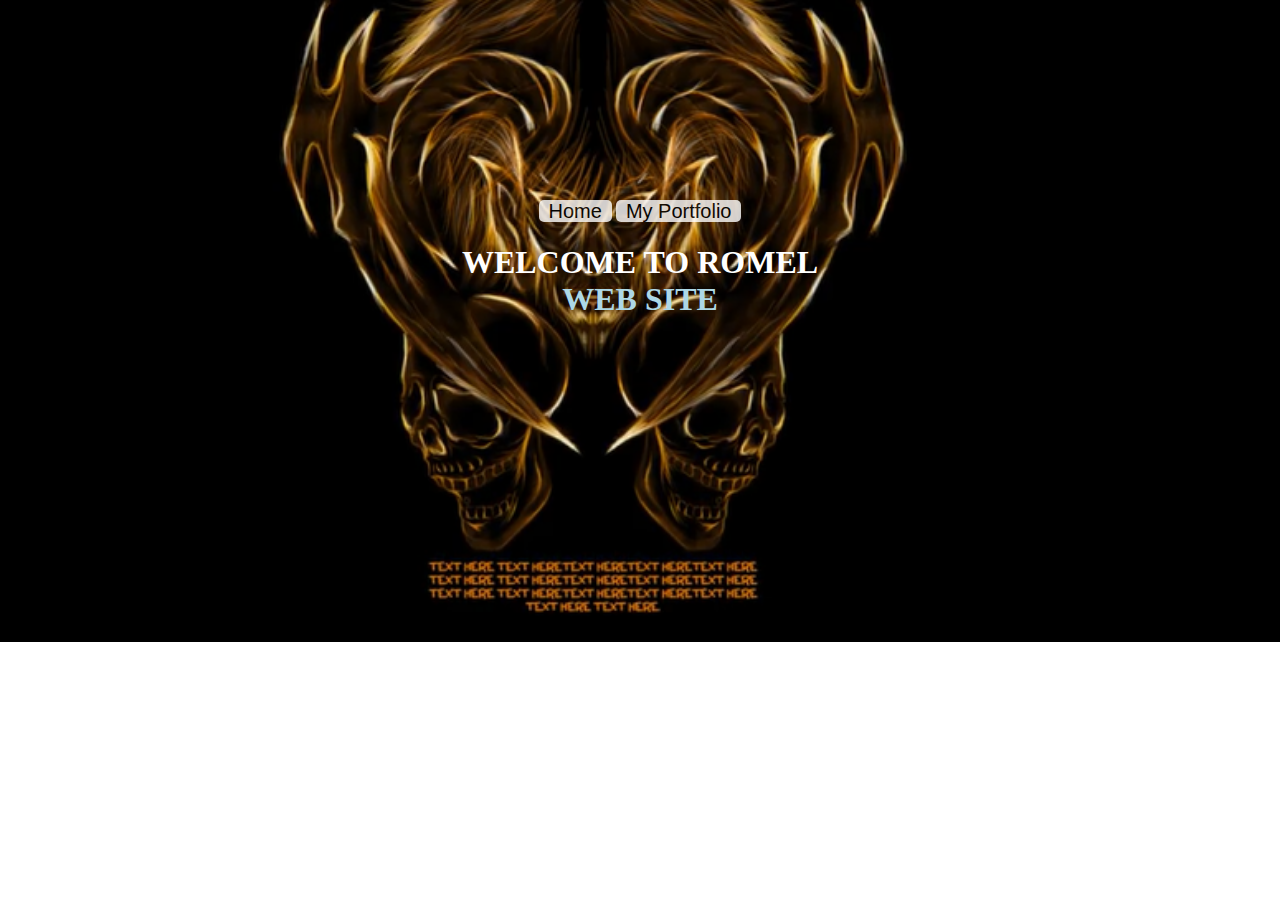
<file: index.html>
<!DOCTYPE html>
<html lang="en">
<head>
    <meta charset="UTF-8">
    <meta http-equiv="X-UA-Compatible" content="IE=edge">
    <meta name="viewport" content="width=device-width, initial-scale=1.0">
    <link rel="stylesheet" href="styles.css">
    <title>Project</title>
    <link rel="icon" type="image/x-icon" href="favicon.png">
</head>
<body class="index" background="images/mydp.jpg">

    <div class="btn"> 
         <a href="Home.html" class="project">Home</a> 
         <a href="blog-grid.html" class="project"> My Portfolio</a>
    </div>

    <h1 class="ROMEL"> WELCOME TO ROMEL <br> 
        <span> WEB SITE </span> </h1>
</body>
</html>
</file>
<file: styles.css>
.ROMEL {
    color: white;
    text-align: center;
    font: impact;  
    font-weight: bolder;   
}
.Image{
    font-size: 70px;
    text-decoration: none;
    color:red;
}

.Profile{
    font-size: 70px;
    text-decoration: none;
    color:red;
}

.index{
  margin-top:200px;
  height: 100%;
  background-position: center;
  background-repeat: no-repeat;
  background-size: cover;
}


.overlay {
    position: absolute;
    bottom: 0;
    left: 0;
    right: 0;
    background-color: #008CBA;
    overflow: hidden;
    width: 0;
    height: 100%;
    transition: .5s ease;
  }
  
  .btn{
    text-align: center;
  }
  .btn a{
    text-align: center;
    font-size: 20px;
    color: black;
    font-family: Impact, Haettenschweiler, 'Arial Narrow Bold', sans-serif;
    text-decoration: none;
    border-radius: 5px;
}

.project{
    font-size:20px;
    padding:0px 10px ;
    background-color: white;
    opacity: 0.8;
}

span{
    color:lightblue
}


.portfolio{
    background-color: black;
    text-align: center;
    padding: 20px;
}
.portfolio a{
    color:black;
    background-color:whitesmoke;
    padding: 10px;
    font-size:20px;
}

/* .romelrazon{

} */

.nav{
    padding-right: 40%;
}
.nav a{
display: flex;
float:right; 
padding: 10px;
font-size: 20px;

}

.logo{
    width: 80px;
    padding-left: 50px;

}
.blog{
    text-align: center;
}

.romelrazon{
 height: 60px;
}
</file>
